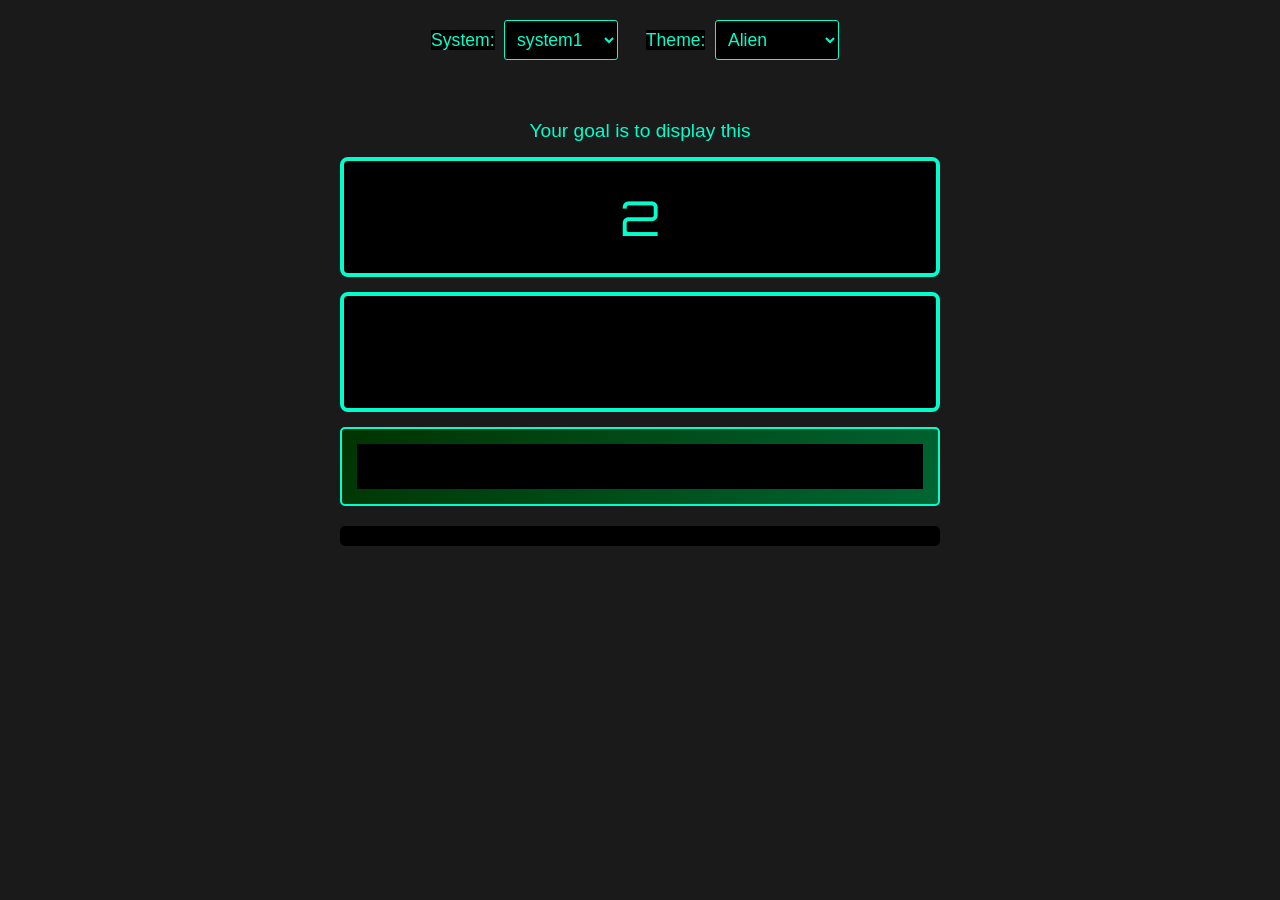
<file: index.html>
<!DOCTYPE html>
<html lang="en">
<head>
  <meta charset="UTF-8" />
  <meta name="viewport" content="width=device-width, initial-scale=1.0" />
  <title>Modular Mission Control</title>
  <!-- Fonts: Orbitron for displays; Roboto Mono for input; Nunito for unicorn theme -->
  <link href="https://fonts.googleapis.com/css2?family=Orbitron:wght@400;700&family=Roboto+Mono&family=Nunito:wght@400;700&display=swap" rel="stylesheet">
  <!-- Link to our CSS -->
  <link rel="stylesheet" href="styles.css">
</head>
<body>
  <header>
    <label for="systemSelect">System:</label>
    <select id="systemSelect"></select>
    &nbsp;&nbsp;
    <label for="themeSelect">Theme:</label>
    <select id="themeSelect"></select>
  </header>

  <div class="container">
    <p class="goal-comment">Your goal is to display this</p>
    <div id="missionDisplay" class="display"></div>
    <div id="display" class="display"></div>
    <div class="control-panel" id="terminalContainer"></div>
    <div class="progress-container">
      <!-- Removed the inner text -->
      <div id="progressBar" class="progress-bar"></div>
    </div>
  </div>

  <!-- Main JavaScript as an ES6 module -->
  <script type="module" src="script.js"></script>
</body>
</html>
</file>
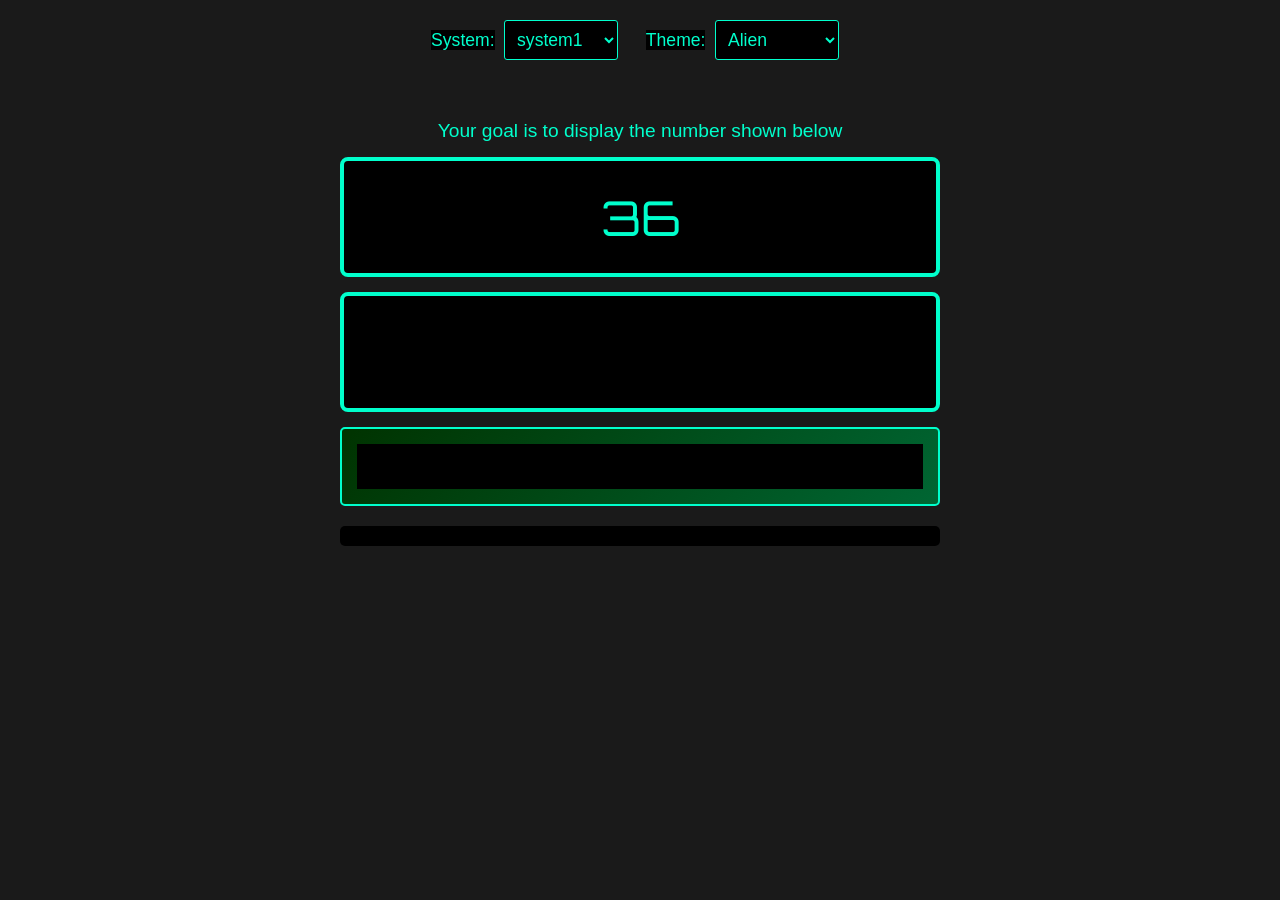
<file: idnex.html>
<!DOCTYPE html>
<html lang="en">
<head>
  <meta charset="UTF-8" />
  <meta name="viewport" content="width=device-width, initial-scale=1.0" />
  <title>Modular Mission Control</title>
  <!-- Fonts: Orbitron for displays; Roboto Mono for input; Nunito for unicorn theme -->
  <link href="https://fonts.googleapis.com/css2?family=Orbitron:wght@400;700&family=Roboto+Mono&family=Nunito:wght@400;700&display=swap" rel="stylesheet">
  <!-- Link to our CSS -->
  <link rel="stylesheet" href="styles.css">
</head>
<body>
  <header>
    <label for="systemSelect">System:</label>
    <select id="systemSelect"></select>
    &nbsp;&nbsp;
    <label for="themeSelect">Theme:</label>
    <select id="themeSelect"></select>
  </header>

  <div class="container">
    <p class="goal-comment">Your goal is to display the number shown below</p>
    <div id="missionDisplay" class="display"></div>
    <div id="display" class="display"></div>
    <div class="control-panel" id="terminalContainer"></div>
    <div class="progress-container">
      <!-- Removed the inner text -->
      <div id="progressBar" class="progress-bar"></div>
    </div>
  </div>

  <!-- Main JavaScript as an ES6 module -->
  <script type="module" src="script.js"></script>
</body>
</html>
</file>
<file: styles.css>
/* Base Layout */
* {
    box-sizing: border-box;
    margin: 0;
    padding: 0;
  }
  body {
    font-family: 'Roboto', sans-serif;
    display: flex;
    flex-direction: column;
    align-items: center;
    min-height: 100vh;
  }
  header {
    width: 100%;
    padding: 20px;
    text-align: center;
  }
  header label {
    font-size: 1.1em;
    margin-right: 5px;
  }
  select {
    padding: 8px;
    font-size: 1.1em;
    border: 1px solid;
    border-radius: 3px;
    margin-right: 10px;
  }
  .container {
    width: 90%;
    max-width: 600px;
    text-align: center;
    margin-top: 40px;
  }
  .goal-comment {
    font-size: 1.2em;
    margin-bottom: 10px;
  }
  .display {
    padding: 20px;
    margin: 15px 0;
    border: 4px solid;
    border-radius: 8px;
    font-size: 3em;
    min-height: 120px;
    display: flex;
    align-items: center;
    justify-content: center;
    white-space: pre-line;
  }
  .control-panel {
    padding: 15px;
    border: 2px solid;
    border-radius: 5px;
    margin-bottom: 15px;
  }
  .control-panel input {
    width: 100%;
    padding: 10px;
    font-size: 1.2em;
    border: none;
    outline: none;
  }
  
  /* Progress Bar Base */
  .progress-container {
    width: 100%;
    border-radius: 5px;
    overflow: hidden;
    margin-top: 20px;
  }
  .progress-bar {
    height: 20px;
    width: 0%;
    transition: width 0.3s ease;  /* Faster animation */
  }
  
  /* ---------------- Themed Styles ---------------- */
  
  /* Alien Theme (default) */
  body.theme-alien {
    background: #1a1a1a;
    color: #00ffcc;
  }
  body.theme-alien header label,
  body.theme-alien select {
    color: #00ffcc;
    border-color: #00ffcc;
    background: #000;
  }
  body.theme-alien .goal-comment {
    color: #00ffcc;
  }
  body.theme-alien .display {
    background: #000;
    border-color: #00ffcc;
    color: #00ffcc;
    font-family: 'Orbitron', sans-serif;
  }
  body.theme-alien .control-panel {
    background: linear-gradient(135deg, #003300, #006633);
    border-color: #00ffcc;
  }
  body.theme-alien .control-panel input {
    background: #000;
    color: #00ffcc;
    font-family: 'Roboto Mono', monospace;
  }
  body.theme-alien .progress-container {
    background: #000;
  }
  body.theme-alien .progress-bar {
    background: #00ffcc;
  }
  
  /* Unicorn Theme */
  body.theme-unicorn {
    background: linear-gradient(135deg, #ffccff, #ff99cc);
    color: #ff66cc;
    font-family: 'Nunito', sans-serif;
  }
  body.theme-unicorn header label,
  body.theme-unicorn select {
    color: #ff66cc;
    border-color: #ff66cc;
    background: #ffe6f7;
  }
  body.theme-unicorn .goal-comment {
    color: #ff66cc;
  }
  body.theme-unicorn .display {
    background: #ffe6f7;
    border-color: #ff66cc;
    color: #ff66cc;
  }
  body.theme-unicorn .control-panel {
    background: linear-gradient(135deg, #ff99cc, #ff66cc);
    border-color: #ff66cc;
  }
  body.theme-unicorn .control-panel input {
    background: #ffe6f7;
    color: #ff66cc;
  }
  body.theme-unicorn .progress-container {
    background: #ffe6f7;
  }
  body.theme-unicorn .progress-bar {
    background: #ff66cc;
  }
  
  /* Cyberpunk Theme */
  body.theme-cyberpunk {
    background: #000;
    color: #ff00ff;
  }
  body.theme-cyberpunk header label,
  body.theme-cyberpunk select {
    color: #00ffff;
    border: 1px solid #00ffff;
    background: #222;
  }
  body.theme-cyberpunk .display {
    background: #111;
    border-color: #ff00ff;
    color: #ff00ff;
  }
  body.theme-cyberpunk .control-panel {
    background: #222;
    border-color: #00ffff;
  }
  body.theme-cyberpunk .control-panel input {
    background: #111;
    color: #00ffff;
  }
  body.theme-cyberpunk .progress-container {
    background: #222;
  }
  body.theme-cyberpunk .progress-bar {
    background: #00ffff;
  }
  
  /* Hacker Theme */
  body.theme-hacker {
    background: #000;
    color: #0f0;
    font-family: "Courier New", monospace;
  }
  body.theme-hacker header label,
  body.theme-hacker select {
    color: #0f0;
    border: 1px solid #0f0;
    background: #111;
  }
  body.theme-hacker .display {
    background: #111;
    border-color: #0f0;
  }
  body.theme-hacker .control-panel {
    background: #222;
    border-color: #0f0;
  }
  body.theme-hacker .control-panel input {
    background: #111;
    color: #0f0;
  }
  body.theme-hacker .progress-container {
    background: #111;
  }
  body.theme-hacker .progress-bar {
    background: #0f0;
  }
  
  /* Robot Theme */
  body.theme-robot {
    background: linear-gradient(135deg, #e0e0e0, #a0a0a0);
    color: #333;
  }
  body.theme-robot header label,
  body.theme-robot select {
    color: #333;
    border: 1px solid #666;
    background: #f0f0f0;
  }
  body.theme-robot .display {
    background: linear-gradient(135deg, #dcdcdc, #b0b0b0);
    border-color: #666;
  }
  body.theme-robot .control-panel {
    background: #f0f0f0;
    border-color: #666;
  }
  body.theme-robot .control-panel input {
    background: #dcdcdc;
    color: #333;
  }
  body.theme-robot .progress-container {
    background: #f0f0f0;
  }
  body.theme-robot .progress-bar {
    background: #666;
  }
  
  /* Retro Theme */
  body.theme-retro {
    background: linear-gradient(45deg, #ff5f6d, #ffc371);
    color: #fff;
  }
  body.theme-retro header label,
  body.theme-retro select {
    color: #fff;
    border: 1px solid #fff;
    background: rgba(0, 0, 0, 0.2);
  }
  body.theme-retro .display {
    background: rgba(0, 0, 0, 0.3);
    border-color: #fff;
  }
  body.theme-retro .control-panel {
    background: rgba(0, 0, 0, 0.2);
    border-color: #fff;
  }
  body.theme-retro .control-panel input {
    background: rgba(0, 0, 0, 0.3);
    color: #fff;
  }
  body.theme-retro .progress-container {
    background: rgba(0, 0, 0, 0.2);
  }
  body.theme-retro .progress-bar {
    background: #fff;
  }
</file>
